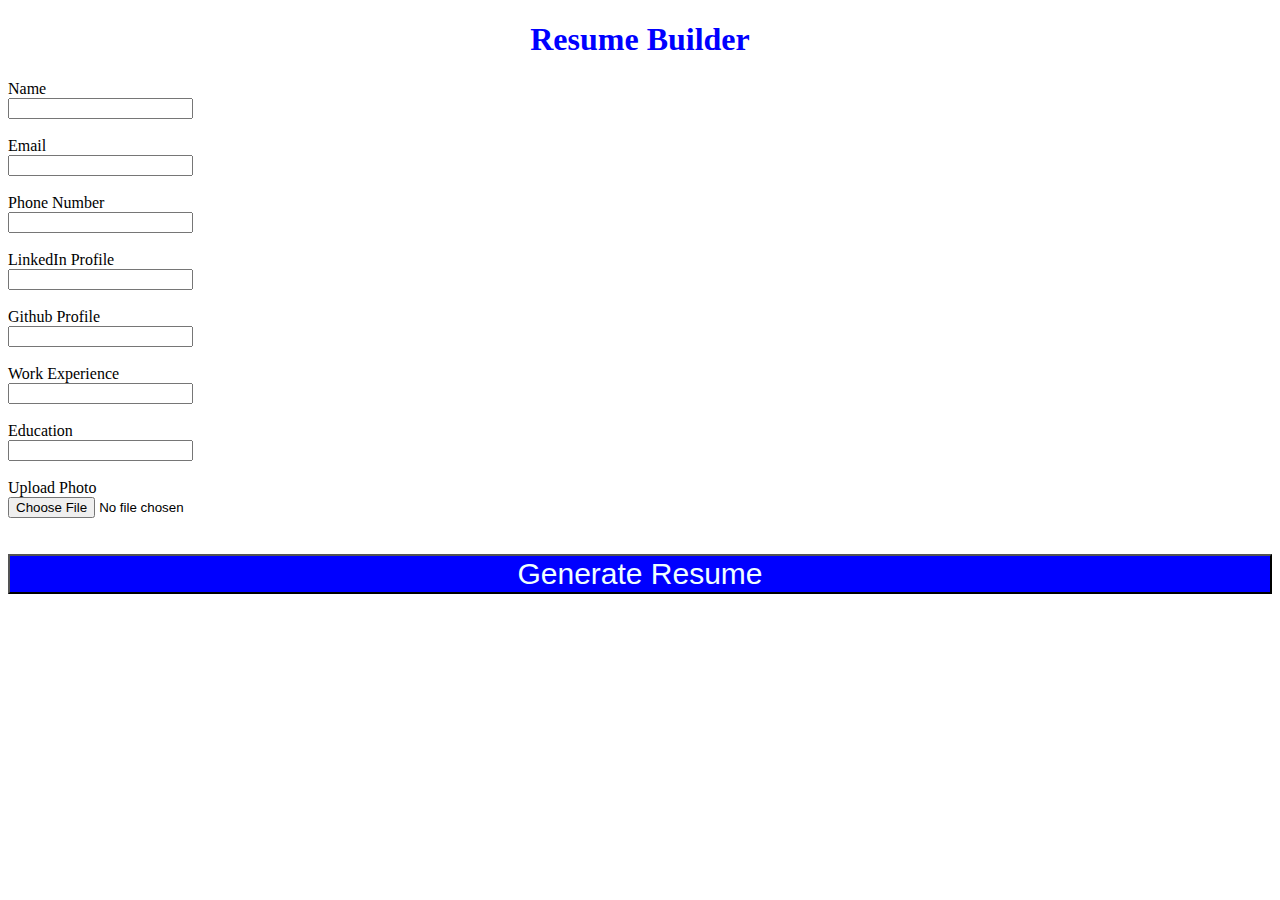
<file: index.html>
<!DOCTYPE html>
<html lang="en">
<head>
    <meta charset="UTF-8">
    <meta name="viewport" content="width=device-width, initial-scale=1.0">
    <title>Resume Builder</title>
    <link rel="stylesheet" href="style.css">
</head>
<body>
    <h1 style="text-align: center;">Resume Builder</h1>
    <div class="container">
        <form id="f">
            <label for="name">Name</label><br>
            <input type="text" name="name" id="name" required><br><br>
            
            <label for="email">Email</label><br>
            <input type="email" name="email" id="email" required><br><br>
            
            <label for="phone">Phone Number</label><br>
            <input type="tel" name="phone" id="phone" required><br><br>
            
            <label for="LinkedIn">LinkedIn Profile</label><br>
            <input type="url" name="LinkedIn" id="LinkedIn"><br><br>
            
            <label for="Github">Github Profile</label><br>
            <input type="url" name="Github" id="Github"><br><br>
            
            <label for="Work">Work Experience</label><br>
            <input type="text" name="Work" id="Work"><br><br>
            
            <label for="Education">Education</label><br>
            <input type="text" name="Education" id="Education"><br><br>
            
            <label for="Photo">Upload Photo</label><br>
            <input type="file" name="Photo" id="Photo"><br><br><br>

          
            <button type="button" onclick="GenerateResume()" style="background-color: blue; color: azure; width: 100%; font-size: 30px;">Generate Resume</button>
        </form>
    </div>

    <script>
        function GenerateResume() {
            
            const name = document.getElementById("name").value;
            const email = document.getElementById("email").value;
            const phone = document.getElementById("phone").value;
            const linkedin = document.getElementById("LinkedIn").value;
            const github = document.getElementById("Github").value;
            const work = document.getElementById("Work").value;
            const education = document.getElementById("Education").value;
            const photo = document.getElementById("Photo").files[0];

          
            if (!name || !email || !phone) {
                alert("Please fill out all required fields.");
                return;
            }
            window.location.href = "resumegenerate.html";

        }
    </script>
</body>
</html>
</file>
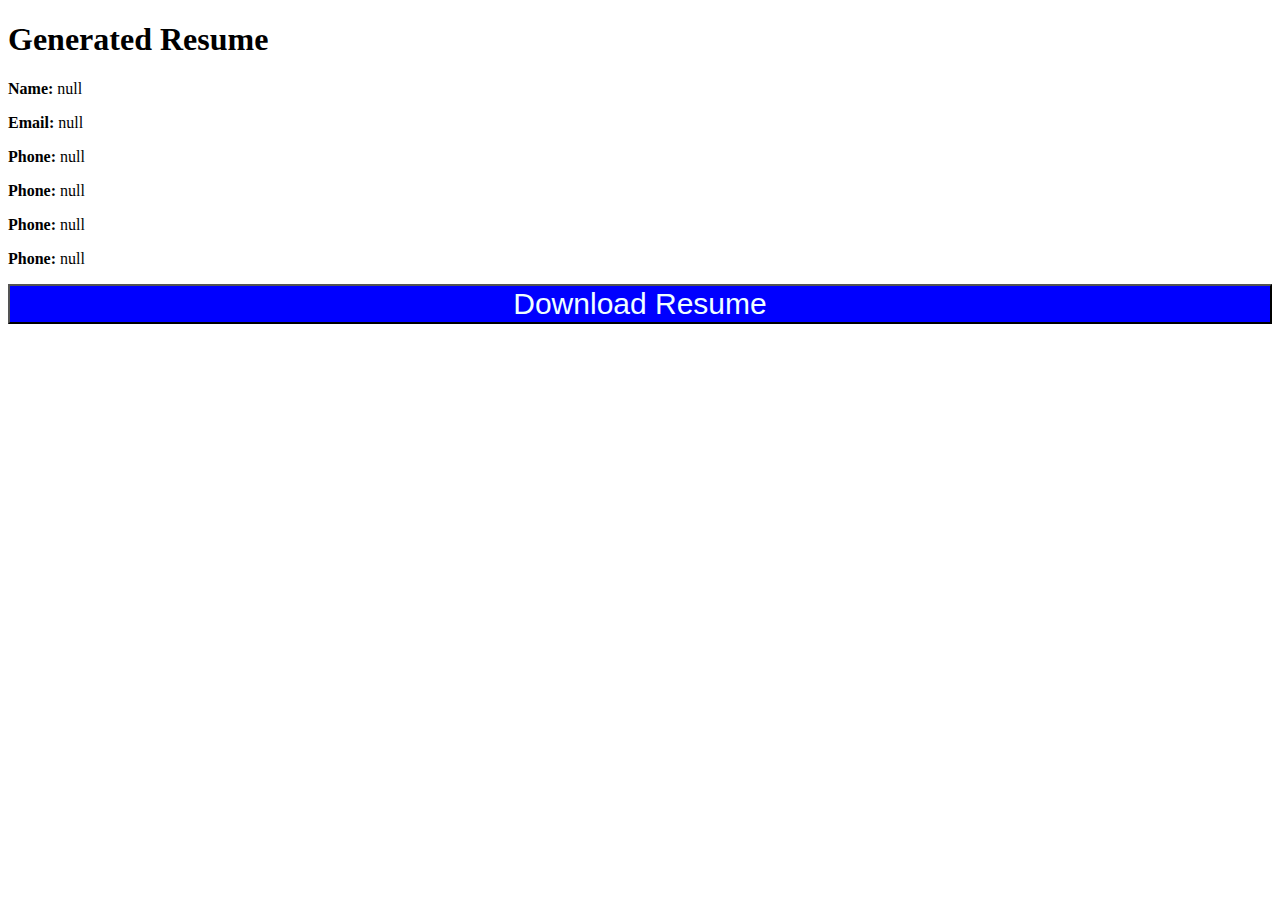
<file: resumegenerate.html>
<!DOCTYPE html>
<html lang="en">
<head>
    <meta charset="UTF-8">
    <meta name="viewport" content="width=device-width, initial-scale=1.0">
    <title>Resume</title>
</head>
<body>
    <h1>Generated Resume</h1>
    <div id="resumeContent">
        <!-- Data will be populated here -->
    </div>

    
    <script>
        // Function to get URL parameters
        function getParameterByName(name) {
            const url = new URL(window.location.href);
            return url.searchParams.get(name);
        }

        // Get data from URL parameters
        const name = getParameterByName("name");
        const email = getParameterByName("email");
        const phone = getParameterByName("phone");
        const work = getParameterByName("phone");
        const github = getParameterByName("phone");
        const linkedin = getParameterByName("phone");
        // Display data in the resumeContent div
        const resumeContent = document.getElementById("resumeContent");
        resumeContent.innerHTML = `
            <p><strong>Name:</strong> ${name}</p>
            <p><strong>Email:</strong> ${email}</p>
            <p><strong>Phone:</strong> ${phone}</p>
            <p><strong>Phone:</strong> ${work}</p>
            <p><strong>Phone:</strong> ${github}</p>
            <p><strong>Phone:</strong> ${linkedin}</p>
        `;
    </script>
    <button type="button" onclick="GenerateResume()" style="background-color: blue; color: azure; width: 100%; font-size: 30px;">Download Resume</button>
</body>
</html>
</file>
<file: style.css>
h1{
    color: blue;
}
.container{
    text-align: left;
}
</file>
